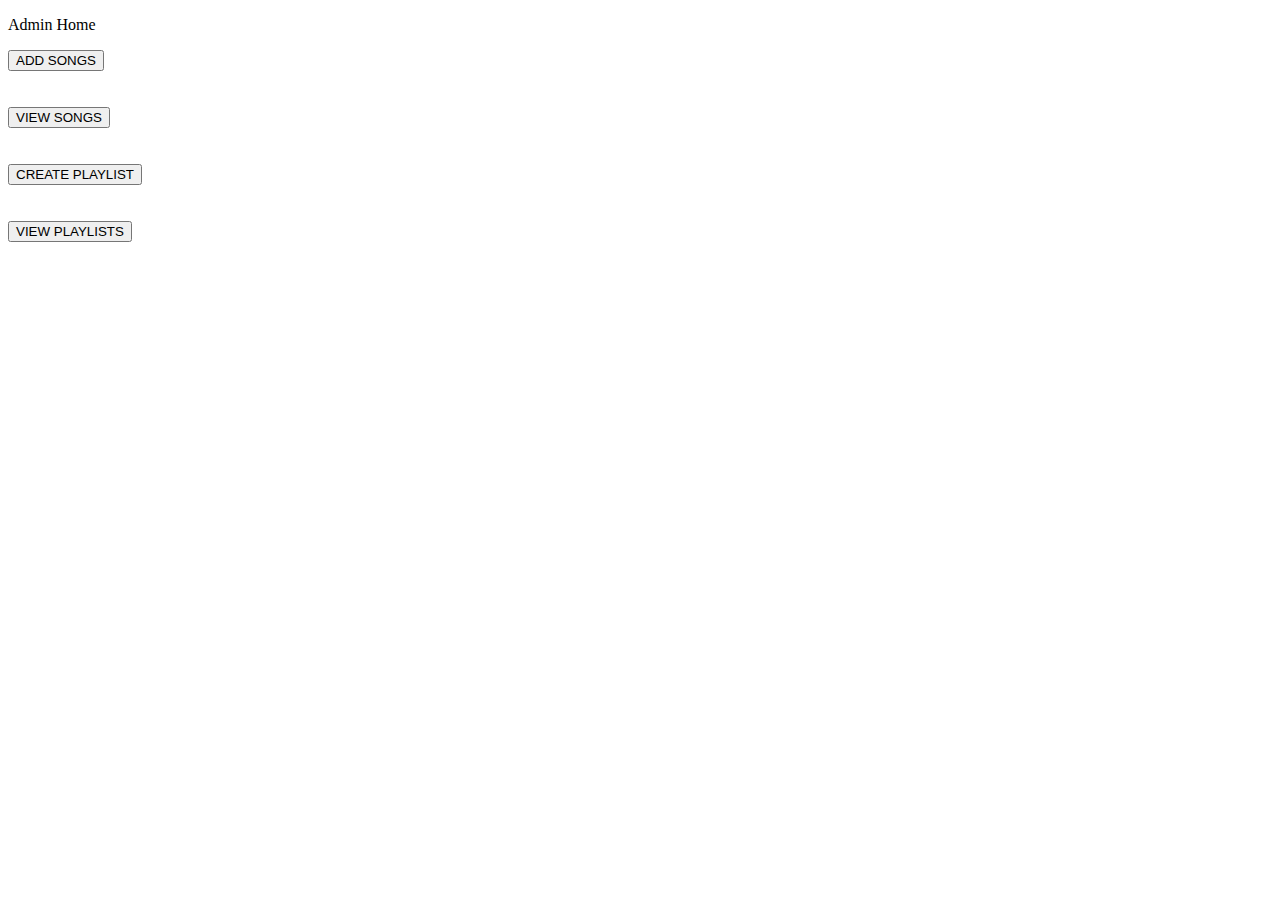
<file: ProjectTuneHub/target/classes/templates/adminhome.html>
<!DOCTYPE html>
<html>
<head>
<meta charset="UTF-8">
<title>ADMIN HOME</title>
<link rel="stylesheet" type="text/css" th:href="@{/adminhome.css}">
</head>
<body>
	<p>Admin Home</p>
	
	<form action="newsong">
	<input type="submit" value="ADD SONGS">
	</form>
	
	<!-- <a href="newsong"> Add a new song </a> -->
	
	<br><br>
	
	<form action="viewsongs">
	<input type="submit" value="VIEW SONGS">
	</form>
	
	<br><br>
	
	<form action="createplaylists">
	<input type="submit" value="CREATE PLAYLIST">
	</form>
	
	<br><br>
	<form action="viewplaylists">
	<input type="submit" value="VIEW PLAYLISTS">
	</form>

</body>
</html>
</file>
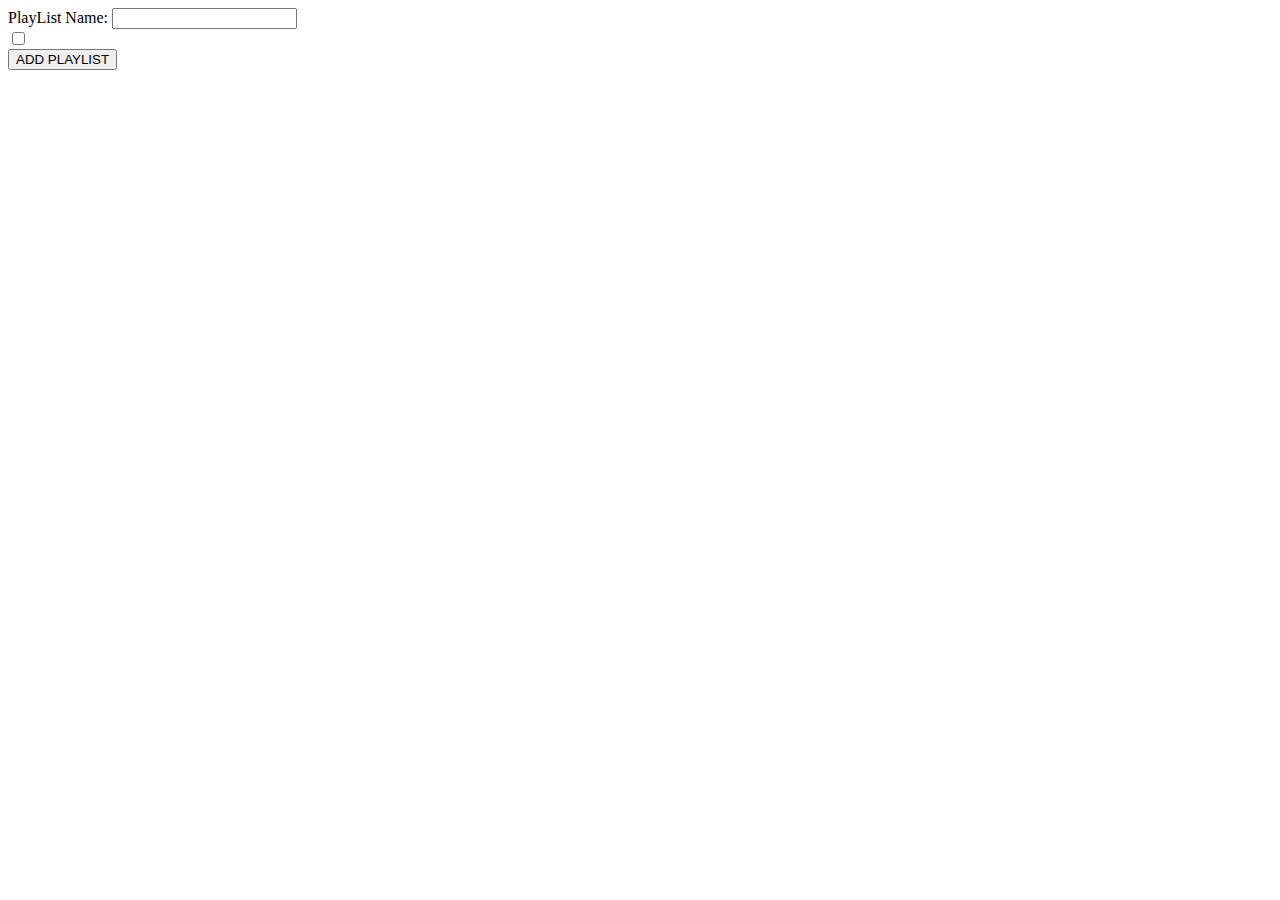
<file: ProjectTuneHub/target/classes/templates/createplaylists.html>
<!DOCTYPE html>
<html>
<head>
<meta charset="UTF-8">
<title>Insert title here</title>
</head>
<body>
	<form action="addplaylist" method="post">
		<label>PlayList Name:</label> <input type="text" name="name">
		<br>
		<div th:each="song:${songs}">
			<input type="checkbox" th:name="songs" th:value="${song.id}">
			<label th:text="${song.name}"></label>
		</div>
		<input type="submit" value="ADD PLAYLIST">
	</form>
</body>
</html>
</file>
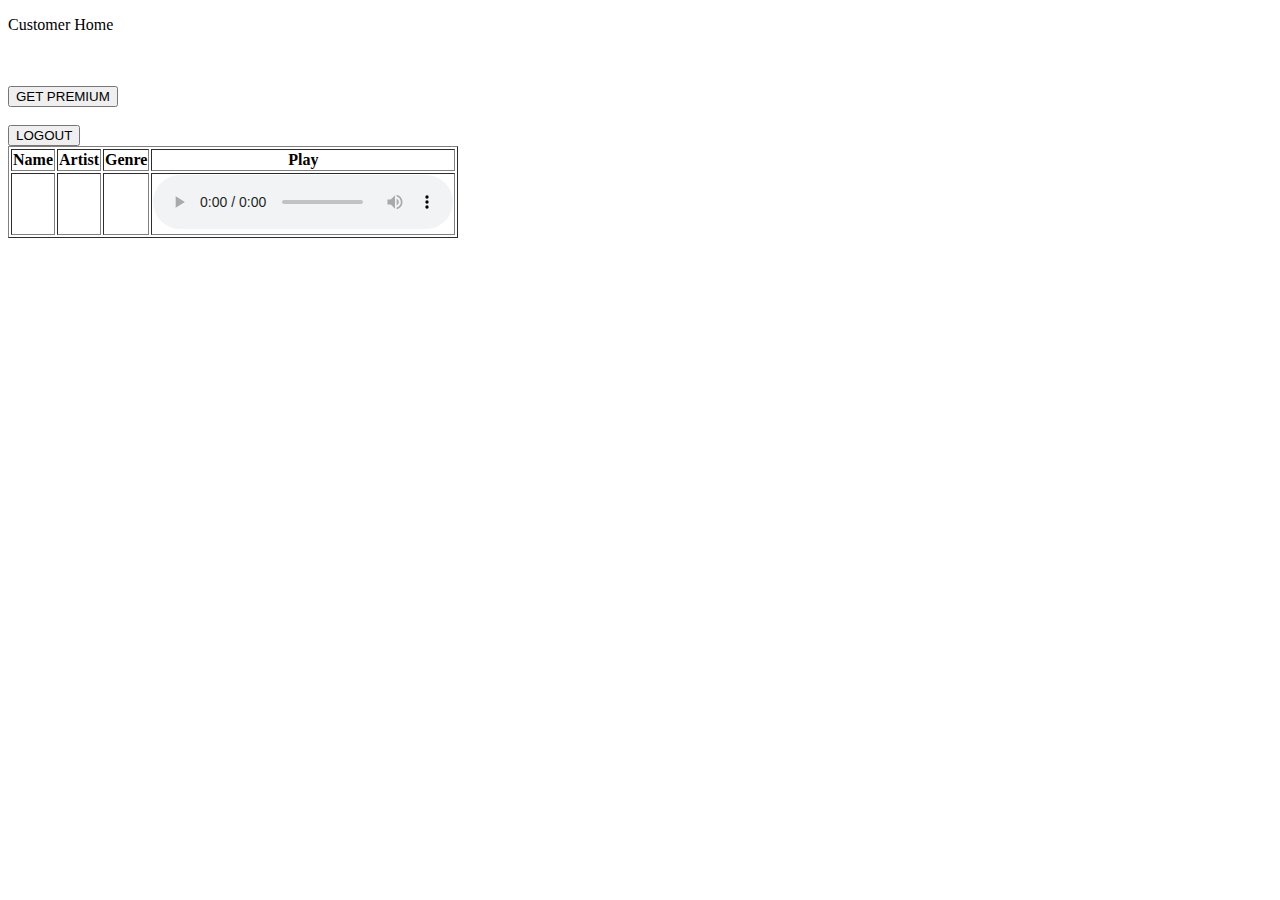
<file: ProjectTuneHub/target/classes/templates/customerhome.html>
<!DOCTYPE html>
<html>
<head>
<meta charset="UTF-8">
<title>CUSTOMER HOME</title>
</head>
<body>
	<p>Customer Home</p>
	<br>
	<br>

	<!-- <form action="playsongs">
	<input type="submit" value="PLAY SONGS">
	 </form>-->
<div th:unless="${ispremium}" class="non-premium">
<form action="pay">
		<input type="submit" value="GET PREMIUM">
	</form>
    <br>
	<form action="logout">
		<input type="submit" value="LOGOUT">
	</form>
</div>
<div th:if="${ispremium}" class="premium">
<table border="1">
			<thead>
				<tr>
					<th>Name</th>
					<th>Artist</th>
					<th>Genre</th>
					<th>Play</th>
				</tr>
			</thead>
			<tbody>
				<tr th:each="s:${songs}">
				<td th:text="${s.name}"></td>
				<td th:text="${s.artist}"></td>
				<td th:text="${s.genre}"></td>
				
				<td>
					<audio controls>
						<source th:src="${s.link}">
					</audio>
				 </td>
				 
				</tr>
			</tbody>
	</table>

</div>
</body>
</html>
</file>
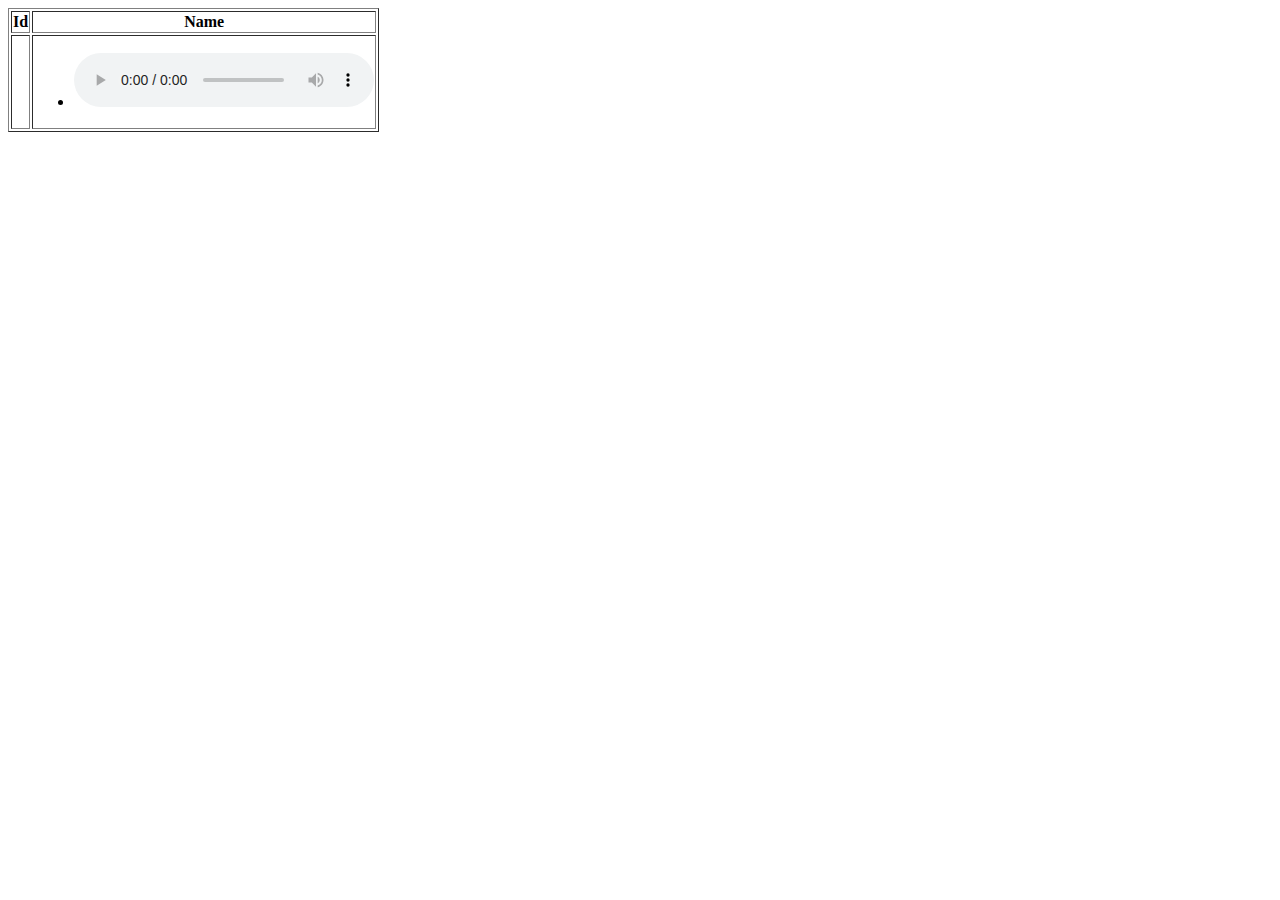
<file: ProjectTuneHub/target/classes/templates/displayplaylist.html>
<!DOCTYPE html>
<html>
<head>
<meta charset="UTF-8">
<title>Playlists</title>
</head>
<body>
	<table border="1">
			<thead>
				<tr>
					<th>Id</th>
					<th>Name</th>
				</tr>
			</thead>
			<tbody>
				<tr th:each="all:${allplaylist}">
				<td th:text="${all.id}"></td>
				<td>
					<ul>
						<li th:each="song:${all.songs}">
							<span th:text="${song.name}"></span>
			
							<audio controls>
								<source th:src="${song.link}">
							</audio>
							
						</li>	
					</ul>
				</td>
				
				</tr>
			</tbody>
	</table>

</body>
</html>
</file>
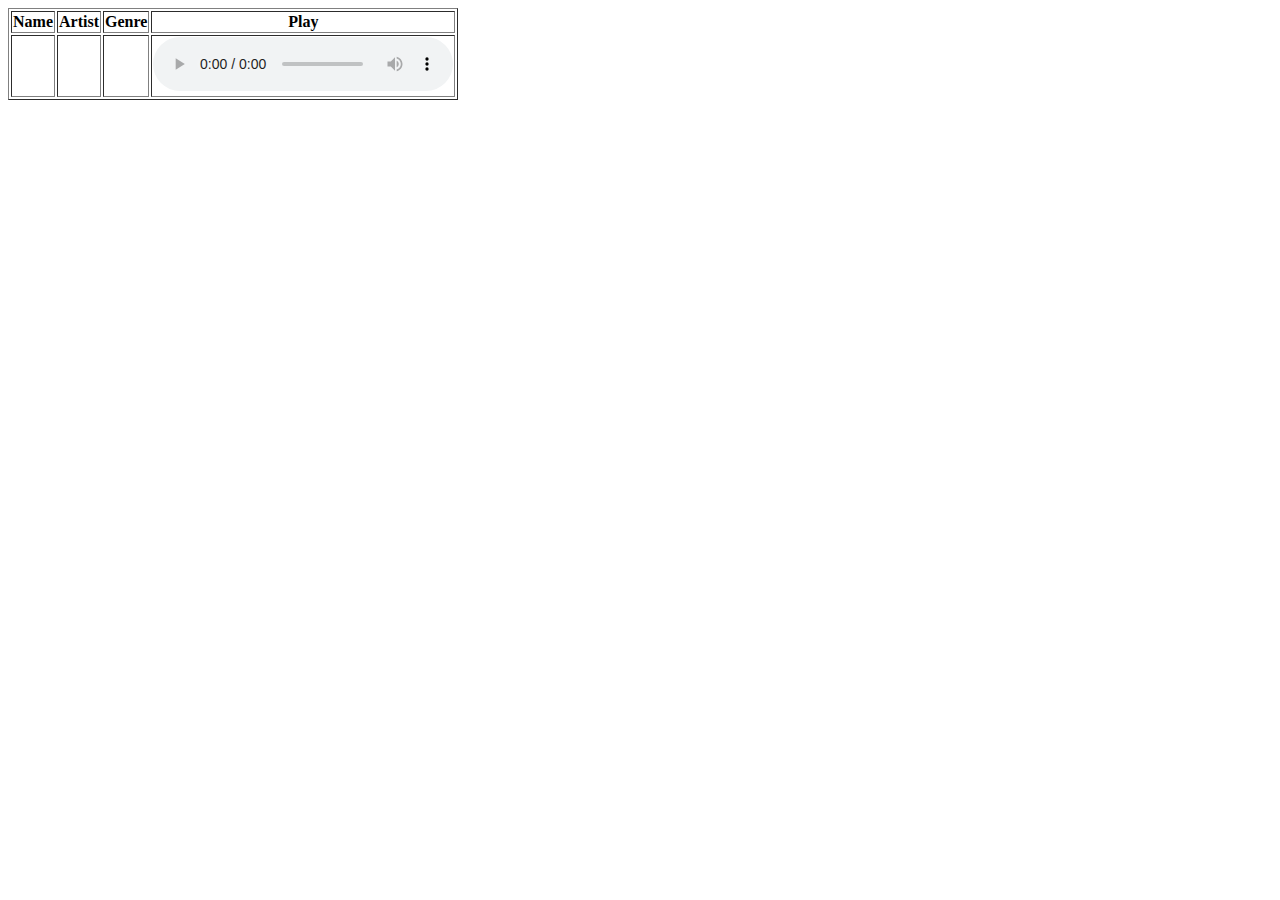
<file: ProjectTuneHub/target/classes/templates/displaysongs.html>
<!DOCTYPE html>
<html>
<head>
<meta charset="UTF-8">
<title>Insert title here</title>
</head>
<body>
	<table border="1">
			<thead>
				<tr>
					<th>Name</th>
					<th>Artist</th>
					<th>Genre</th>
					<th>Play</th>
				</tr>
			</thead>
			<tbody>
				<tr th:each="s:${songs}">
				<td th:text="${s.name}"></td>
				<td th:text="${s.artist}"></td>
				<td th:text="${s.genre}"></td>
				
				<td>
					<audio controls>
						<source th:src="${s.link}">
					</audio>
				 </td>
				 
				</tr>
			</tbody>
	</table>

</body>
</html>
</file>
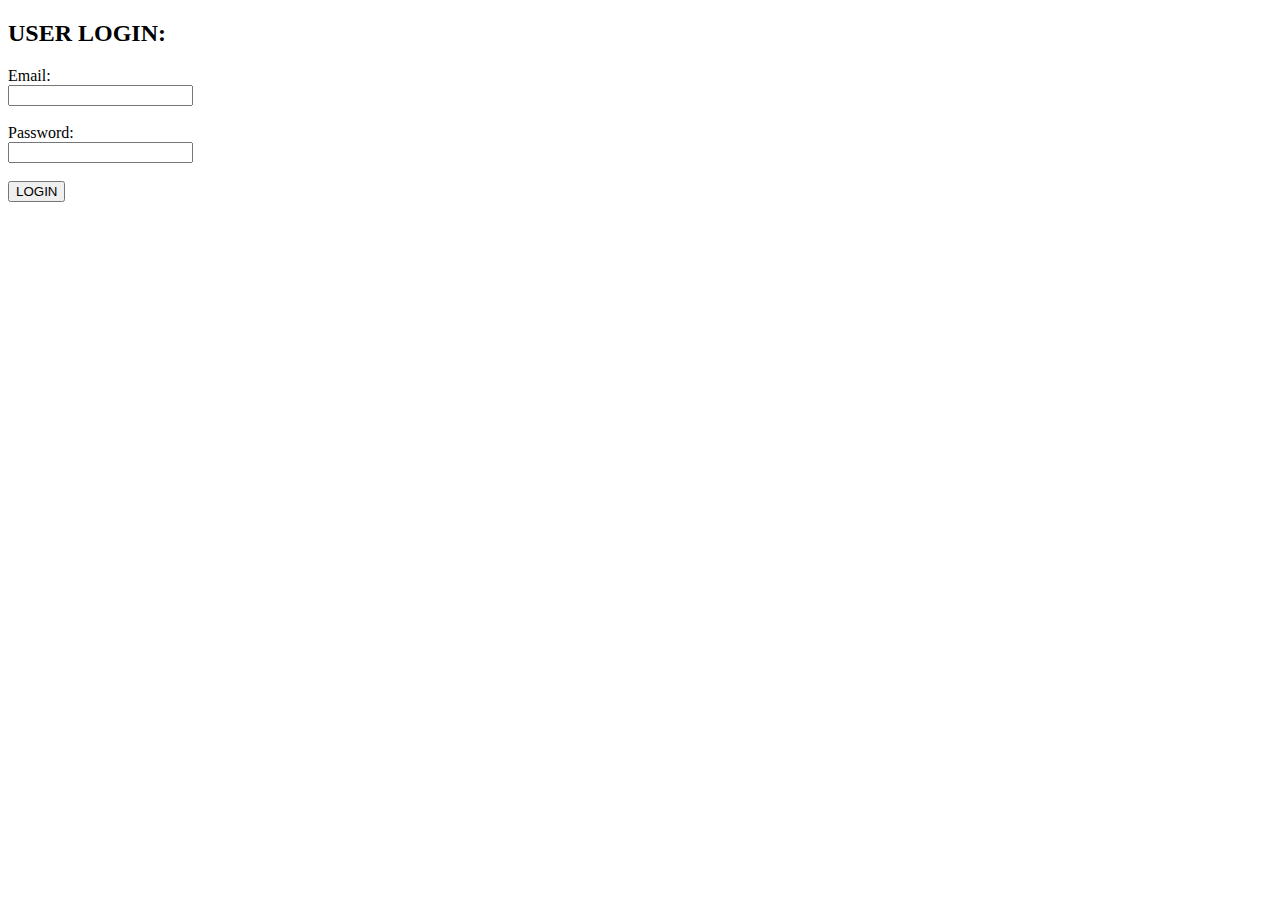
<file: ProjectTuneHub/target/classes/templates/login.html>
<!DOCTYPE html>
<html>
<head>
<title>LOGIN</title>
    <link rel="stylesheet" type="text/css" th:href="@{/login.css}">

</head>
<body>
	
<form action="validate" method="post">

<h2>USER LOGIN:</h2>

<label>Email:</label><br>
<input type="email" name="email">
<br><br>

<label>Password:</label><br>
<input type="password" name="password">
<br><br>
<input type="submit" value="LOGIN">

</form>
	
</body>
</html>
</file>
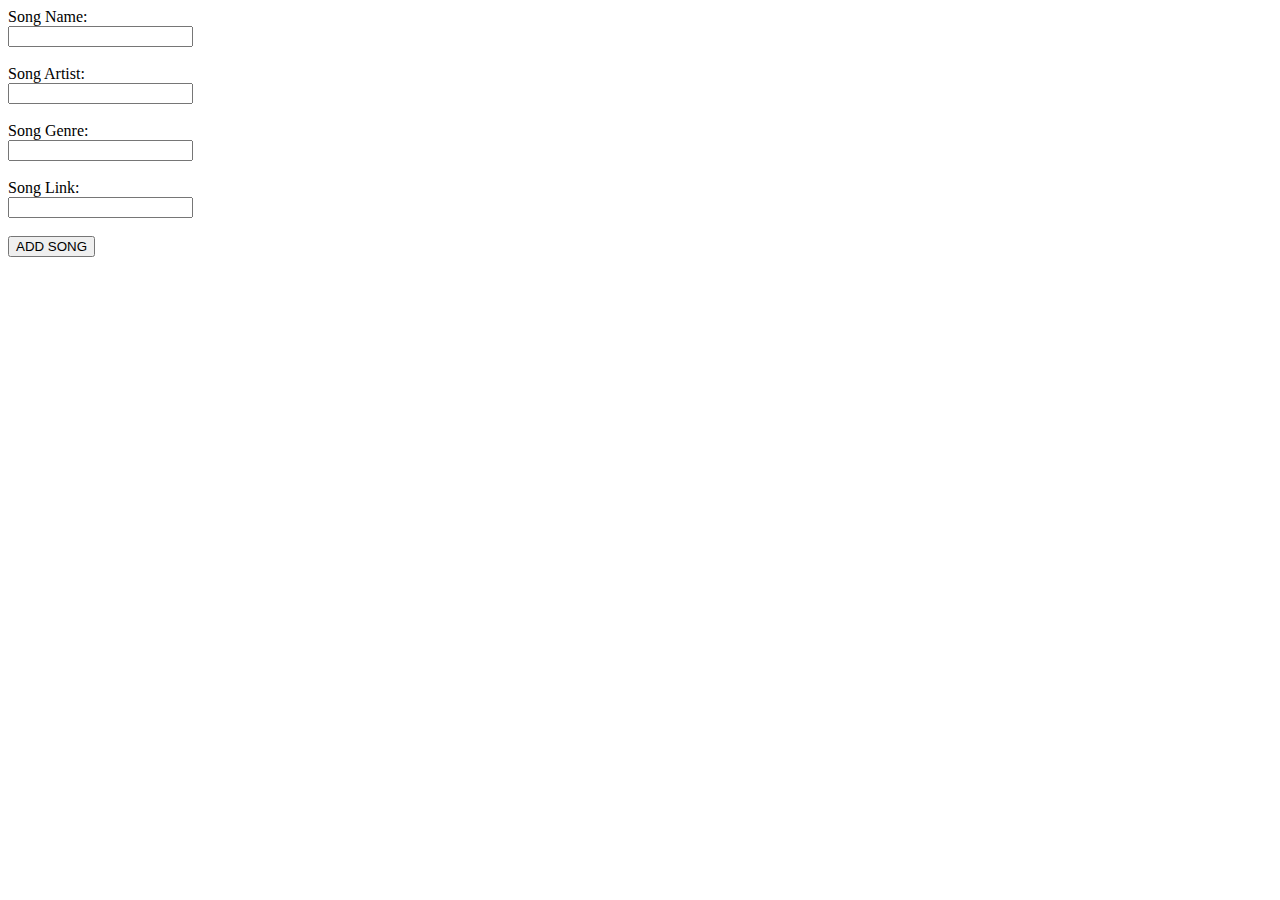
<file: ProjectTuneHub/target/classes/templates/newsong.html>
<!DOCTYPE html>
<html>
<head>
<title>ADD SONG</title>
</head>
<body>
	<form action="addsong" method="post">
	<label>Song Name:</label><br>
	<input type="text" name="name">
	<br><br>
	
	<label>Song Artist:</label><br>
	<input type="text" name="artist">
	<br><br>
	
	<label>Song Genre:</label><br>
	<input type="text" name="genre">
	<br><br>
	
	<label>Song Link:</label><br>
	<input type="text" name="link">
	<br><br>
	
	<input type="submit" value="ADD SONG">
	</form>
</body>
</html>
</file>
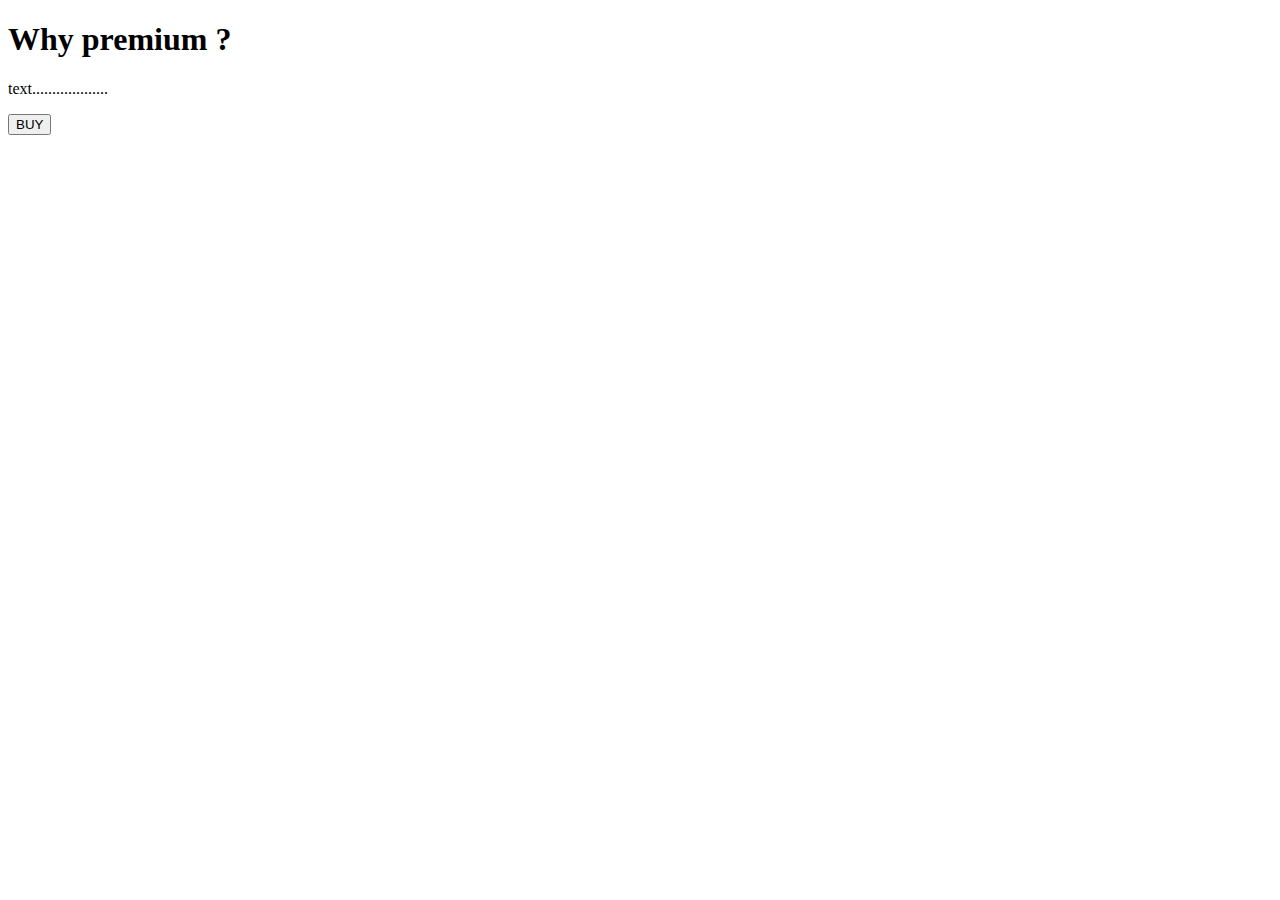
<file: ProjectTuneHub/target/classes/templates/pay.html>
<!DOCTYPE html>
<html xmlns:th="https://www.thymeleaf.org">
<head>
<meta charset="ISO-8859-1">
	
	<title>View Course</title>
	<script src="https://checkout.razorpay.com/v1/checkout.js"></script>
	<script src="https://code.jquery.com/jquery-3.5.1.min.js"></script>

</head>
<body>
<div>

		<h1>Why premium ? </h1>
		<p>text...................</p>
		
    	<form id="payment-form">
	        <button type="submit" class="buy-button" >BUY</button>
	    </form>
   
</div>

<script>
$(document).ready(function() {
    $(".buy-button").click(function(e) {
        e.preventDefault();
        var form = $(this).closest('form');
        
        
        createOrder();
    });
});

function createOrder() {
	
    $.post("/createOrder")
        .done(function(order) {
            order = JSON.parse(order);
            var options = {
                "key":"rzp_test_9Jqmc18OdXq0pi",
                "amount": order.amount_due.toString(),
                "currency": "INR",
                "name": "Tune Hub",
                "description": "Test Transaction",
                "order_id": order.id,
                "handler": function (response) {
                    verifyPayment(response.razorpay_order_id, response.razorpay_payment_id, response.razorpay_signature);
                },
                "prefill": {
                    "name": "Your Name",
                    "email": "test@example.com",
                    "contact": "9999999999"
                },
                "notes": {
                    "address": "Your Address"
                },
                "theme": {
                    "color": "#F37254"
                }
            };
            var rzp1 = new Razorpay(options);
            rzp1.open();
        })
        .fail(function(error) {
            console.error("Error:", error);
        });
}

function verifyPayment(orderId, paymentId, signature) {
     $.post("/verify", { orderId: orderId, paymentId: paymentId, signature: signature })
         .done(function(isValid) {
             if (isValid) {
             alert("payment successful");
             window.location.href='payment-success';
                 
             } else {
                 alert("Payment failed");
                 window.location.href='payment-failure';
             }
         })
         .fail(function(error) {
             console.error("Error:", error);
         });
}
</script>
</body>
</html>
</file>
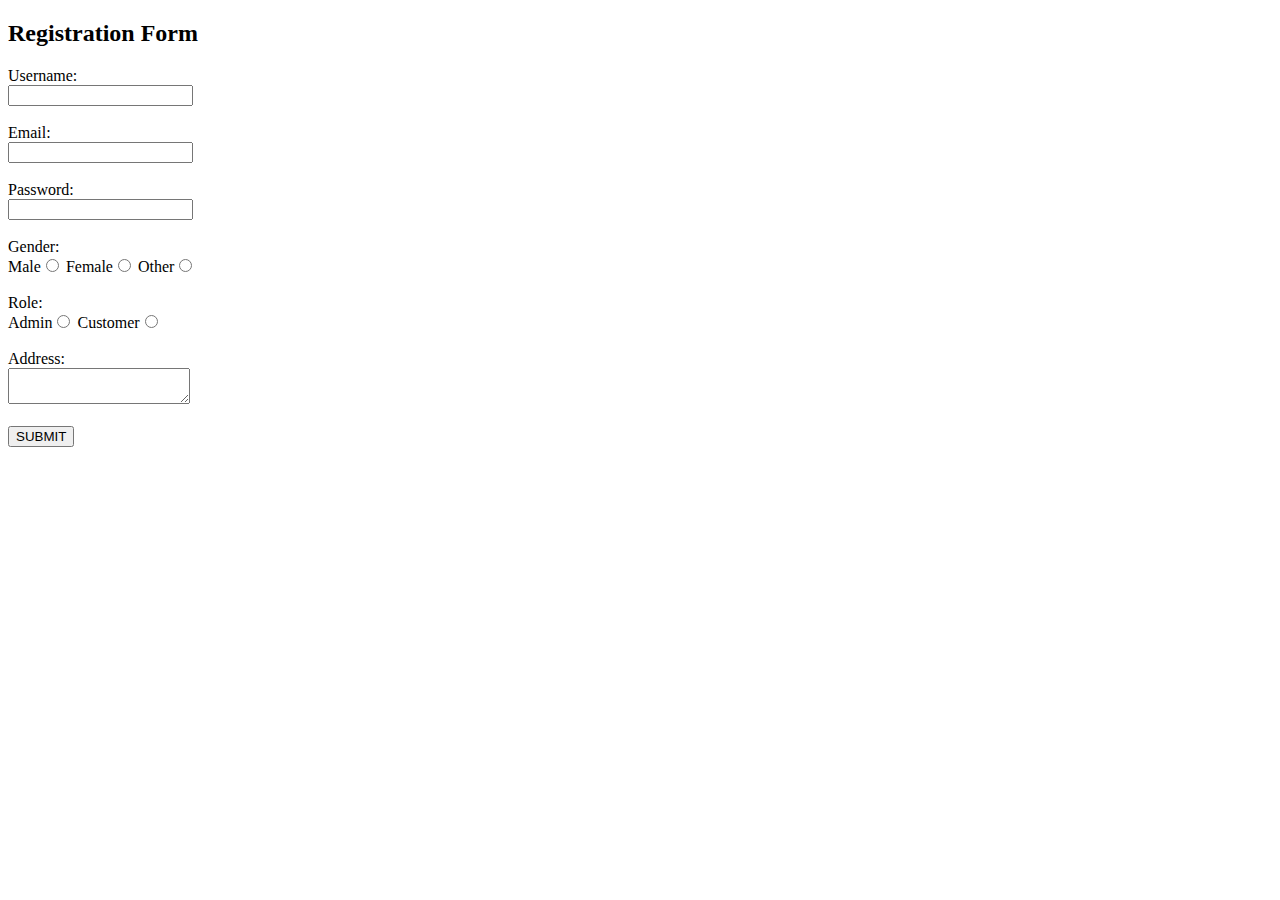
<file: ProjectTuneHub/target/classes/templates/registration.html>
<!DOCTYPE html>
<html>
<head>
<title>REGISTER</title>
<link rel="stylesheet" type="text/css" th:href="@{/registration.css}">
</head>
<body>

<h2>Registration Form</h2>

<form action="register" method="post">

<label>Username:</label><br>
<input type="text" name="username">
<br><br>

<label>Email:</label><br>
<input type="email" name="email">
<br><br>

<label>Password:</label><br>
<input type="password" name="password">
<br><br>

<label>Gender:</label><br>
Male<input type="radio" name="gender" value="male">
Female<input type="radio" name="gender" value="female">
Other<input type="radio" name="gender" value="other">
<br><br>

<label>Role:</label><br>
Admin<input type="radio" name="role" value="admin">
Customer<input type="radio" name="role" value="customer">
<br><br>

<label>Address:</label><br>
<textarea name="address"></textarea>
<br><br>

<input type="submit" value="SUBMIT">
</form>

</body>
</html>
</file>
